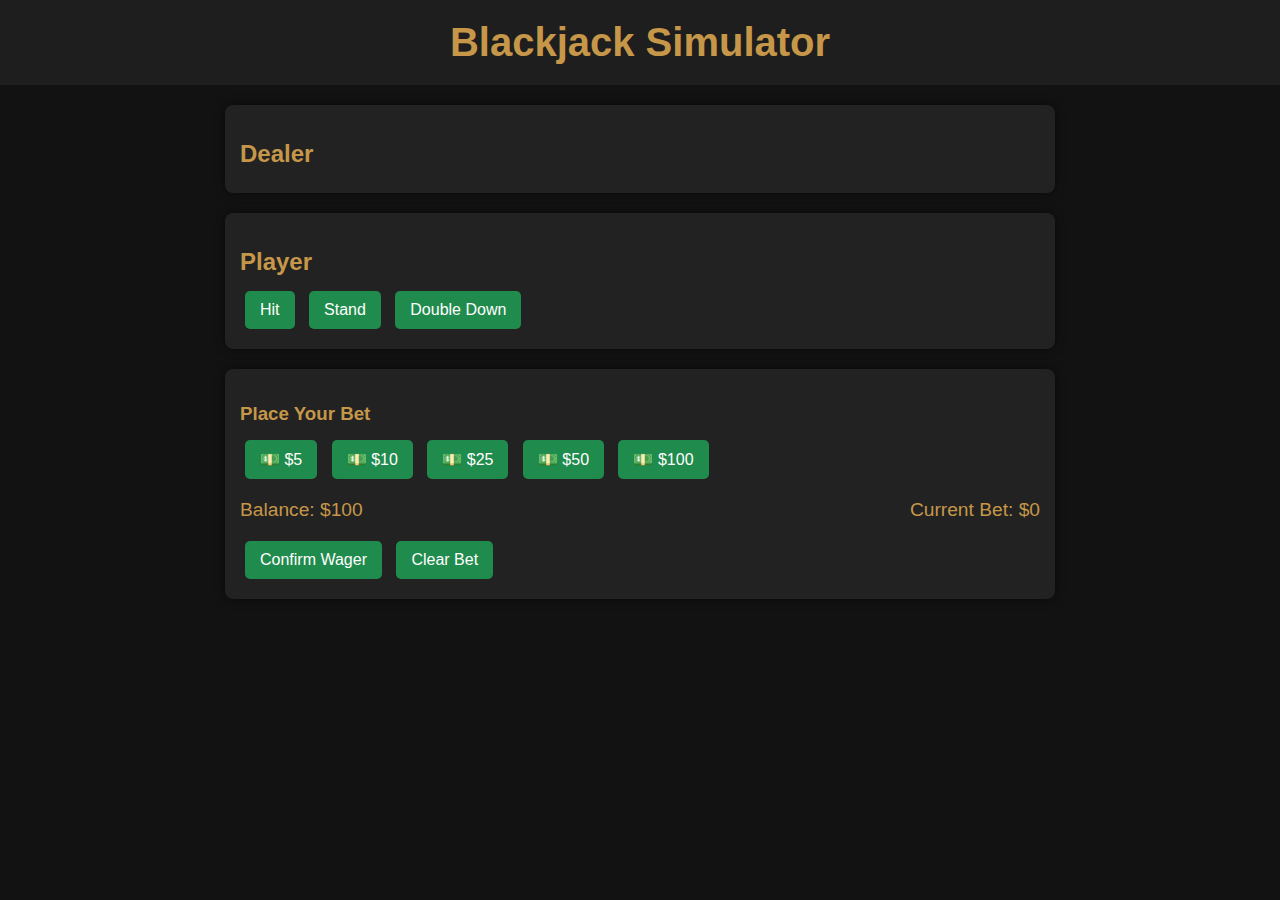
<file: blackjack/index.html>
<!DOCTYPE html>
<html lang="en">
<head>
    <meta charset="UTF-8">
    <meta name="viewport" content="width=device-width, initial-scale=1.0">
    <title>Blackjack Simulator</title>
    <link rel="stylesheet" href="styles.css">
</head>
<body>
    <header>
        <h1>Blackjack Simulator</h1>
    </header>

    <main>
        <!-- Dealer Section -->
        <section id="dealer-section">
            <h2>Dealer</h2>
            <div id="dealer-hand" class="hand"></div>
        </section>

        <!-- Player Section -->
        <section id="player-section">
            <h2>Player</h2>
            <div id="player-hands-container">
                <div id="player-hand-1" class="hand"></div>
            </div>
            <div id="actions-area">
                <button onclick="playerHit()">Hit</button>
                <button onclick="playerStand()">Stand</button>
                <button onclick="playerDoubleDown()">Double Down</button>
            </div>
        </section>

        <!-- Betting Section -->
        <section id="betting-section">
            <h3>Place Your Bet</h3>
            <div class="chips">
                <button onclick="addChip(5)">💵 $5</button>
                <button onclick="addChip(10)">💵 $10</button>
                <button onclick="addChip(25)">💵 $25</button>
                <button onclick="addChip(50)">💵 $50</button>
                <button onclick="addChip(100)">💵 $100</button>
            </div>
            <div id="balance-area">
                <span id="balance">Balance: $100</span>
                <span id="bet">Current Bet: $0</span>
            </div>
            <button id="confirm-wager" onclick="confirmWager()">Confirm Wager</button>
            <button id="clear-bet" onclick="clearBet()">Clear Bet</button>
        </section>
        
    </main>

    <footer>
        <p id="status">Place your bet to start!</p>
    </footer>

    <script src="script.js"></script>
</body>
</html>
</file>
<file: blackjack/styles.css>
/* General Body Styles */
body {
    font-family: Arial, sans-serif;
    background-color: #121212;
    color: #fff;
    margin: 0;
    padding: 0;
}

/* Header */
header {
    text-align: center;
    background: #1e1e1e;
    color: #c69749;
    padding: 20px;
}

h1 {
    font-size: 2.5rem;
    margin: 0;
}

/* Section Styling */
section {
    margin: 20px auto;
    max-width: 800px;
    padding: 15px;
    background: #222;
    border-radius: 8px;
    box-shadow: 0 0 10px rgba(0, 0, 0, 0.5);
}

h2, h3 {
    color: #c69749;
    margin-bottom: 10px;
}

/* Betting Section */
#balance-area {
    margin: 15px 0;
    font-size: 1.2rem;
    color: #c69749;
    display: flex;
    justify-content: space-between;
}

/* Card Hands */
.hand {
    display: flex; /* Horizontal alignment */
    justify-content: center; /* Center cards horizontally */
    align-items: center; /* Align cards vertically */
    gap: 10px; /* Add space between cards */
}

/* Card Styling */
.card {
    width: 70px;
    height: 100px;
    background-size: cover;
    background-position: center;
    border: 1px solid white;
    border-radius: 5px;
    box-shadow: 2px 2px 5px rgba(0, 0, 0, 0.5);
}

/* Buttons */
button {
    padding: 10px 15px;
    margin: 5px;
    font-size: 16px;
    border: none;
    border-radius: 5px;
    background-color: #1f8b4c;
    color: white;
    cursor: pointer;
    transition: 0.3s;
}

button:hover {
    background-color: #34d058;
}

#status {
    position: fixed; /* Fix it to the screen */
    bottom: 50%; /* Vertically centered */
    left: 50%; /* Horizontally centered */
    transform: translate(-50%, 50%); /* Adjust alignment */
    background-color: rgba(0, 0, 0, 0.8); /* Semi-transparent background */
    color: #c69749; /* Desert gold text */
    padding: 10px 20px;
    border-radius: 8px;
    box-shadow: 0 0 10px rgba(0, 0, 0, 0.5);
    font-size: 1.2rem;
    z-index: 1000; /* Ensure it appears above other elements */
    text-align: center;
}

#status {
    opacity: 0; /* Initially hidden */
    transition: opacity 0.5s ease-in-out; /* Smooth fade-in and fade-out */
}

#status.visible {
    opacity: 1; /* Show when the class is added */
}
</file>
